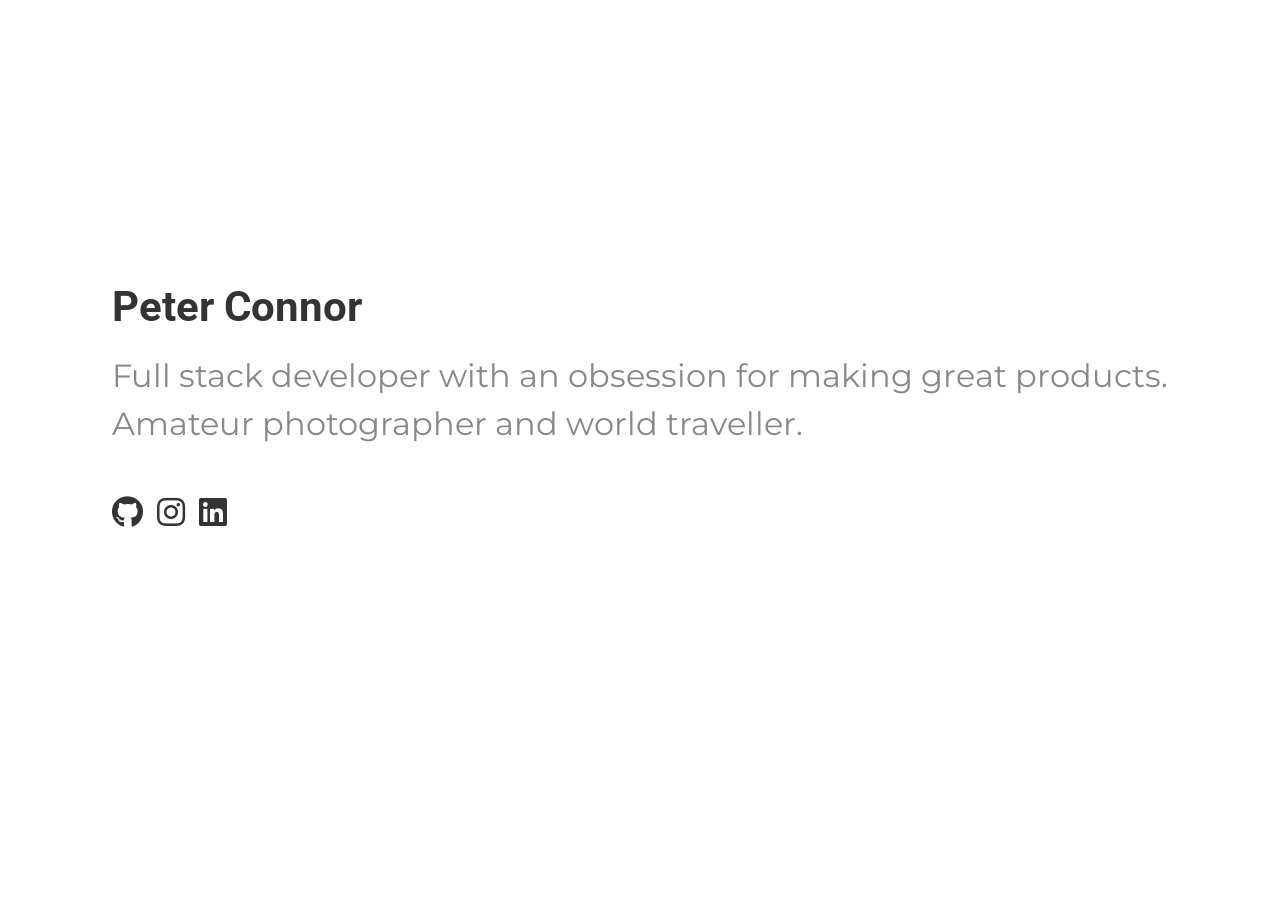
<file: index.html>
<html>
<head>

	<link rel="preconnect" href="https://fonts.gstatic.com">
	<link href="https://fonts.googleapis.com/css2?family=Roboto:wght@400;500;700&family=Montserrat:wght@300;400;500&display=swap" rel="stylesheet">
	<link href="https://cdnjs.cloudflare.com/ajax/libs/font-awesome/5.15.2/css/all.min.css" rel="stylesheet">
	<link href="/css/main.css" rel="stylesheet">
  <title>Pete Connor</title>
  
</head>
<body>

	<div class="panel">
		<div class="centered-content">
			<h1>Peter Connor</h1>
			<h2>Full stack developer with an obsession for making great products.<br />
				Amateur photographer and world traveller.
			</h2>
			<a href="http://github.com/pconnor88" target="_blank" class="github"><i class="fab fa-github social-icon"></i></a>
			<a href="https://www.instagram.com/pete.c.photos/" target="_blank" class="instagram"><i class="fab fa-instagram social-icon"></i></a>
			<a href="https://www.linkedin.com/in/pconnor88/" target="_blank" class="linkedin"><i class="fab fa-linkedin social-icon"></i></a>
		</div>
	</div
</body>
</html>
</file>
<file: css/main.css>
* {
    margin:0;
    padding:0;
    box-sizing: border-box;
}

html, body {
    height:100%;
    color:#333333;
}

h1 {
    font-family: 'Roboto', sans-serif;
    font-size: 42px;
    font-weight: 700;
    margin-bottom: 0.5em;
}

h2 {
    font-family: 'Montserrat', sans-serif;
    line-height: 1.5em;
    font-weight: 400;
    font-size: 32px;
    color: #888;
    margin-bottom:1.5em;
}

a {
    color:#333333;
    transition: ease-out color 0.25s
}

a.instagram:hover {
    color:#DD2A7B;
}

a.github:hover {
    color:#812b80;
}

a.linkedin:hover {
    color:#0077b5;
}

.panel {
    width:100%;
    height:90%;
    display: flex;
    justify-content: center;
    align-items: center;
    min-height: 500px;
    padding:50px;
}

.panel-highlight {
    background:#efefef;
}

.centered-content {
    display: block;
}

.social-icon {
    font-size:32px;
    margin-right:10px;
}
</file>
